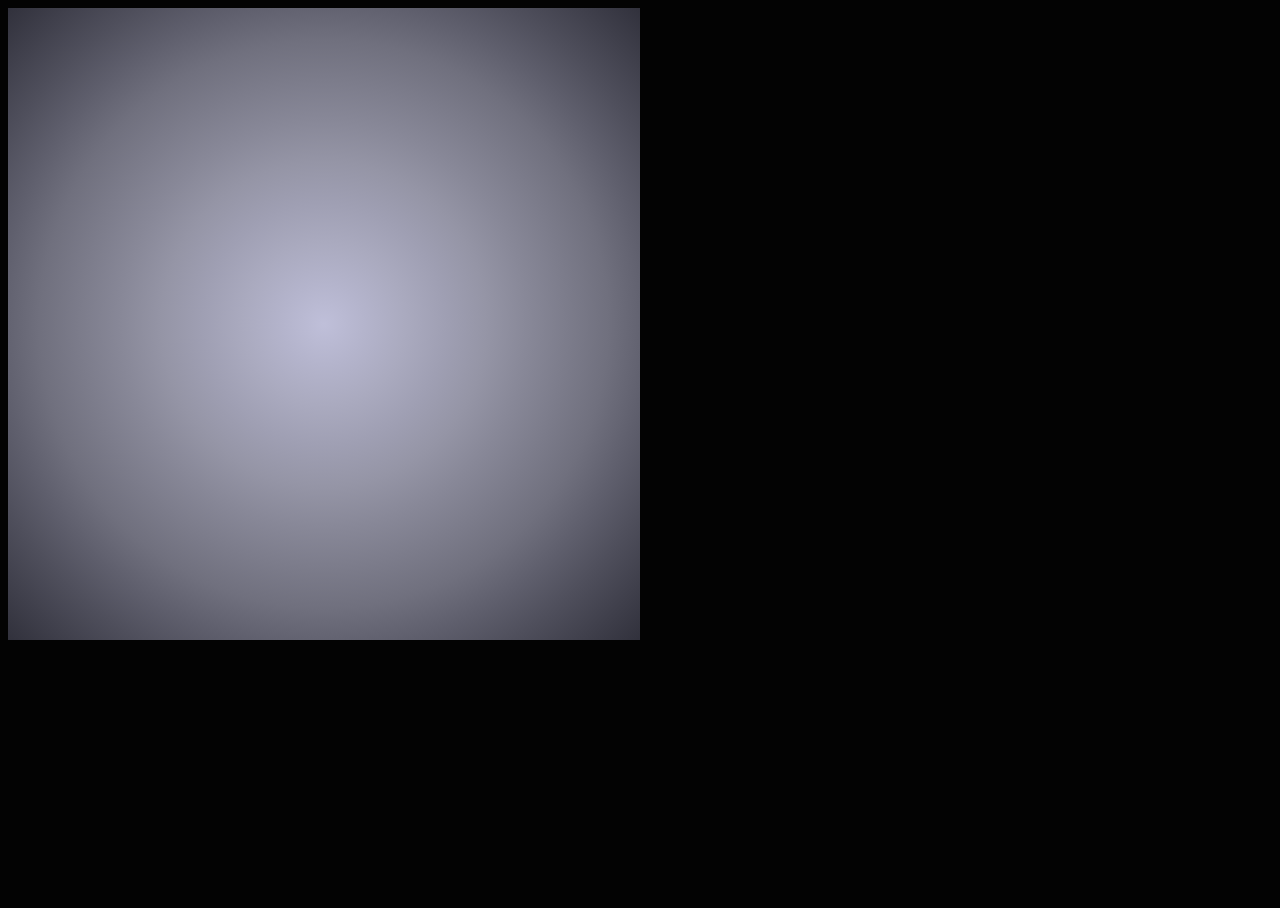
<file: pages/background_generator/background.html>
<!DOCTYPE html>
<html lang="en">
<head>
    <meta charset="UTF-8">
    <title>Title</title>
    <link href="background.css" rel="stylesheet" type="text/css">

</head>
<body>

<!--<div class="background">-->
<!--</div>-->

<div class="square">
  <div class="content">

  </div>
</div>

</body>
</html>
</file>
<file: pages/background_generator/background.css>
/*.background {*/
/*background-image: radial-gradient(circle, #d16ba5, #c777b9, #ba83ca, #aa8fd8, #9a9ae1, #8aa7ec, #79b3f4, #69bff8, #52cffe, #41dfff, #46eefa, #5ffbf1);    min-height: 100%;*/
/*    min-width: 1024px;*/

/*    !* Set up proportionate scaling *!*/
/*    width: 100%;*/
/*    height: auto;*/

/*    !* Set up positioning *!*/
/*    position: fixed;*/
/*    top: 0;*/
/*    left: 0;*/
/*}*/

body{
  background-color: rgba(0, 0, 0, 0.99);
}

.square {
background-image: radial-gradient(circle, #bfbfd9, #b4b4cc, #aaaabf, #9f9fb3, #9595a6, #888898, #7c7c8b, #70707e, #5f5f6d, #4f4f5c, #40404c, #31313c);

  width: 50%;

}

.square:after {
  content: "";
  display: block;
  padding-bottom: 100%;
}

.content {
  position: absolute;
  width: 100%;
  height: 100%;
}

/*@media screen and (max-width: 1024px) { !* Specific to this particular image *!*/
/*  .background {*/
/*    left: 50%;*/
/*    margin-left: -512px;   !* 50% *!*/
/*  }*/
/*}*/
</file>
